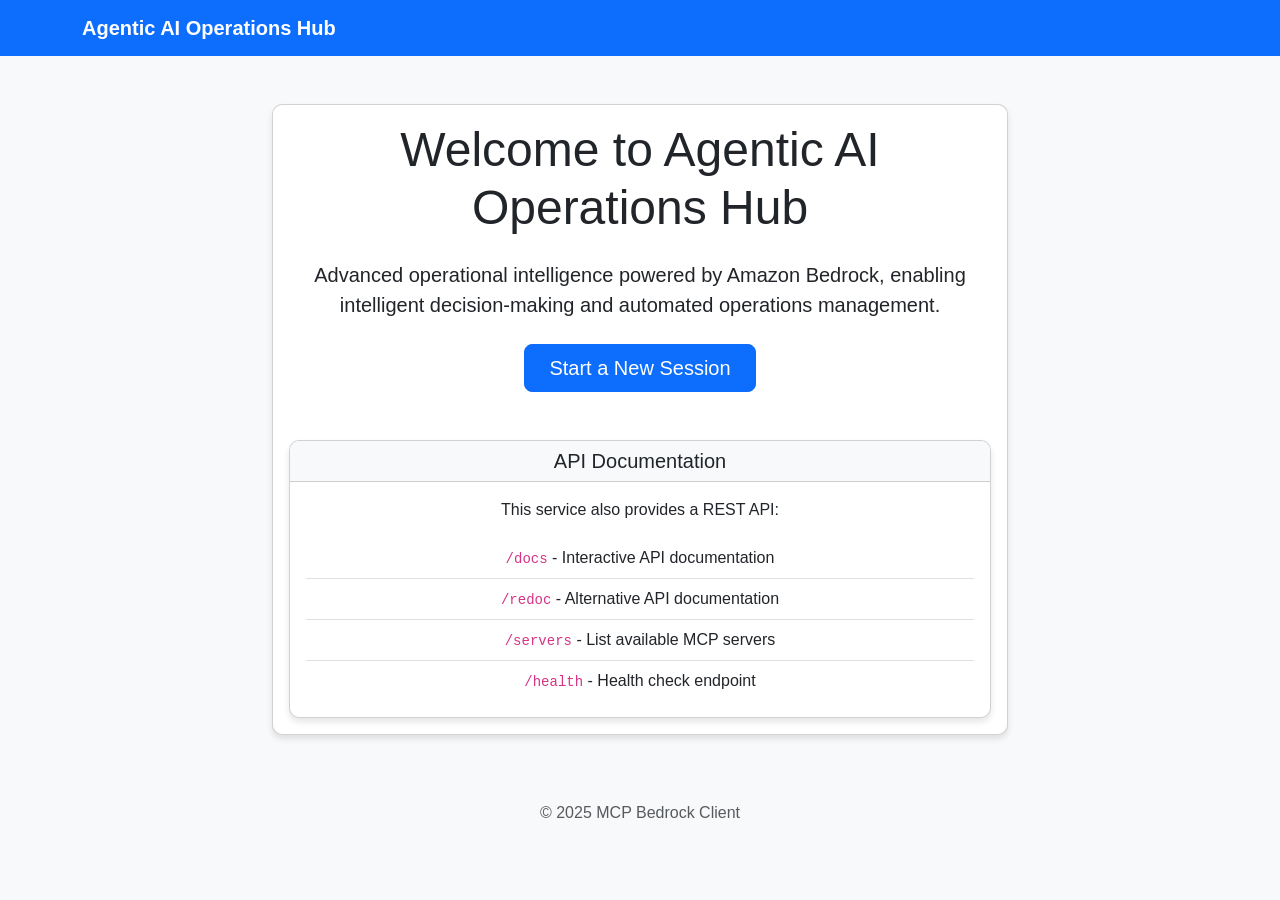
<file: templates/index.html>
<!DOCTYPE html>
<html lang="en">
<head>
    <meta charset="UTF-8">
    <meta name="viewport" content="width=device-width, initial-scale=1.0">
    <title>Agentic AI Operations Hub</title>
    <link href="https://cdn.jsdelivr.net/npm/bootstrap@5.3.0/dist/css/bootstrap.min.css" rel="stylesheet">
    <style>
        body {
            background-color: #f8f9fa;
            font-family: 'Segoe UI', Tahoma, Geneva, Verdana, sans-serif;
        }
        .navbar-brand {
            font-weight: 600;
        }
        .card {
            border-radius: 10px;
            overflow: hidden;
            box-shadow: 0 4px 6px rgba(0,0,0,0.1);
        }
        .footer {
            margin-top: 50px;
        }
    </style>
</head>
<body>
    <nav class="navbar navbar-expand-lg navbar-dark bg-primary">
        <div class="container">
            <a class="navbar-brand" href="/">Agentic AI Operations Hub</a>
        </div>
    </nav>

    <div class="container mt-5">
        <div class="row justify-content-center">
            <div class="col-md-8">
                <div class="card">
                    <div class="card-body text-center">
                        <h1 class="display-5 mb-4">Welcome to Agentic AI Operations Hub</h1>
                        <p class="lead mb-4">Advanced operational intelligence powered by Amazon Bedrock, enabling intelligent decision-making and automated operations management.</p>
                        
                        <!-- Updated to use the correct /web/connect route -->
                        <a href="/web/connect" class="btn btn-primary btn-lg px-4 mb-4">Start a New Session</a>
                        
                        <div class="card mt-4">
                            <div class="card-header bg-light">
                                <h5 class="mb-0">API Documentation</h5>
                            </div>
                            <div class="card-body">
                                <p>This service also provides a REST API:</p>
                                <ul class="list-group list-group-flush">
                                    <li class="list-group-item"><code>/docs</code> - Interactive API documentation</li>
                                    <li class="list-group-item"><code>/redoc</code> - Alternative API documentation</li>
                                    <li class="list-group-item"><code>/servers</code> - List available MCP servers</li>
                                    <li class="list-group-item"><code>/health</code> - Health check endpoint</li>
                                </ul>
                            </div>
                        </div>
                    </div>
                </div>
            </div>
        </div>
    </div>

    <footer class="footer py-3 bg-light">
        <div class="container text-center">
            <span class="text-muted">© 2025 MCP Bedrock Client</span>
        </div>
    </footer>
    
    <script src="https://cdn.jsdelivr.net/npm/bootstrap@5.3.0/dist/js/bootstrap.bundle.min.js"></script>
</body>
</html>
</file>
